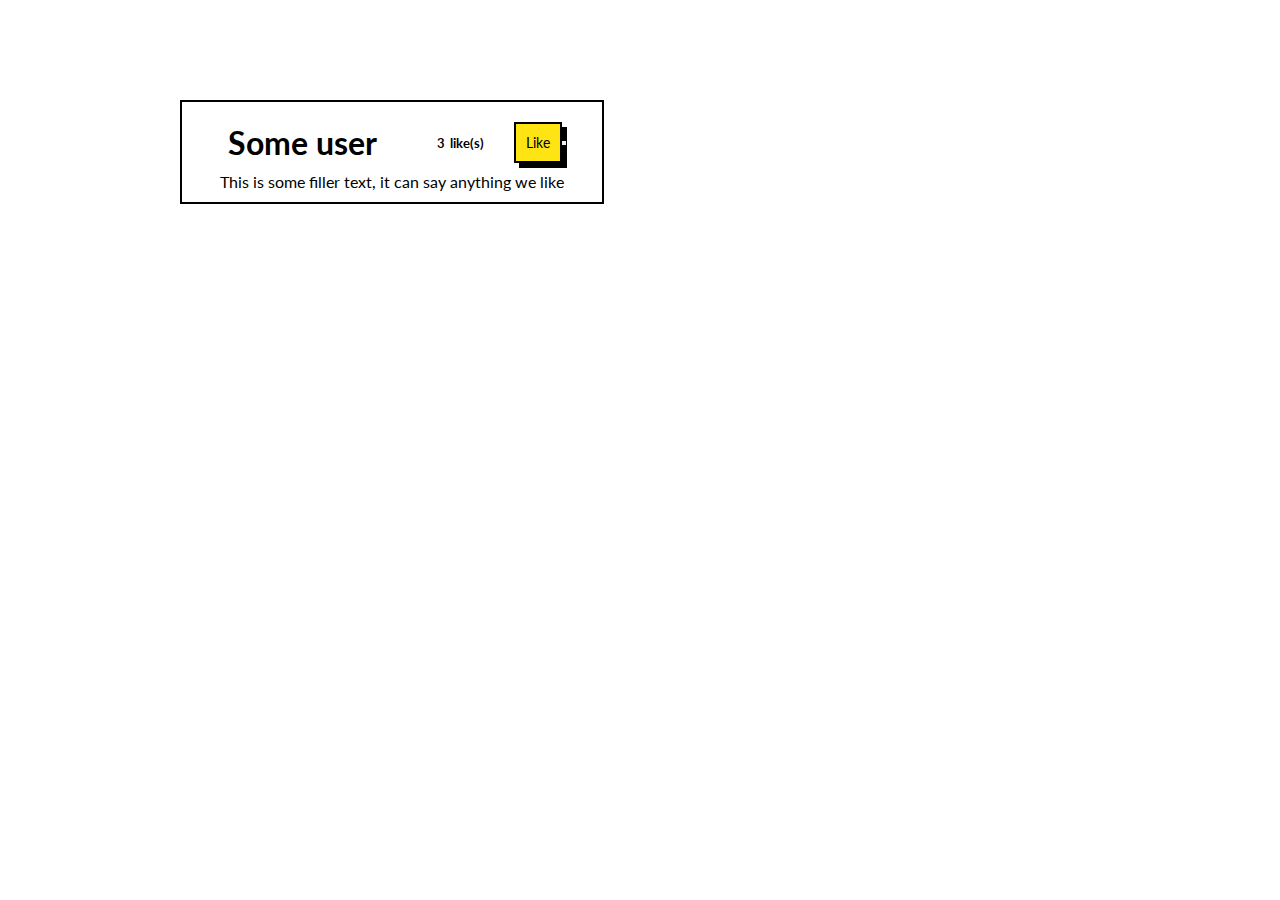
<file: PARTE1/index.html>
<!DOCTYPE html>
<html lang="en">
<head>
    <meta charset="UTF-8">
    <meta http-equiv="X-UA-Compatible" content="IE=edge">
    <meta name="viewport" content="width=device-width, initial-scale=1.0">
    <title>Likes</title>
    <link rel="stylesheet" href="css/style.css">
    <link rel="preconnect" href="https://fonts.googleapis.com">
    <link rel="preconnect" href="https://fonts.gstatic.com" crossorigin>
    <link href="https://fonts.googleapis.com/css2?family=Lato&display=swap" rel="stylesheet">
</head>
<body>
    <div class="container">
        <div class="barra1">
            <div class="nombre">
                <h1>Some user</h1>
            </div>
            <div class="likes">
                <h5 class="contador">3 </h5>
                <h5> like(s)</h5>
                <button class="like" onclick="AddLike()">Like<button>
            </div>
        </div>
        <div class="barra2">
            <div class="descripcion">
                <p>This is some filler text, it can say anything we like</p>
            </div>
        </div>
    </div>
    <script src="js/script.js"></script>        
</body>
</html>
</file>
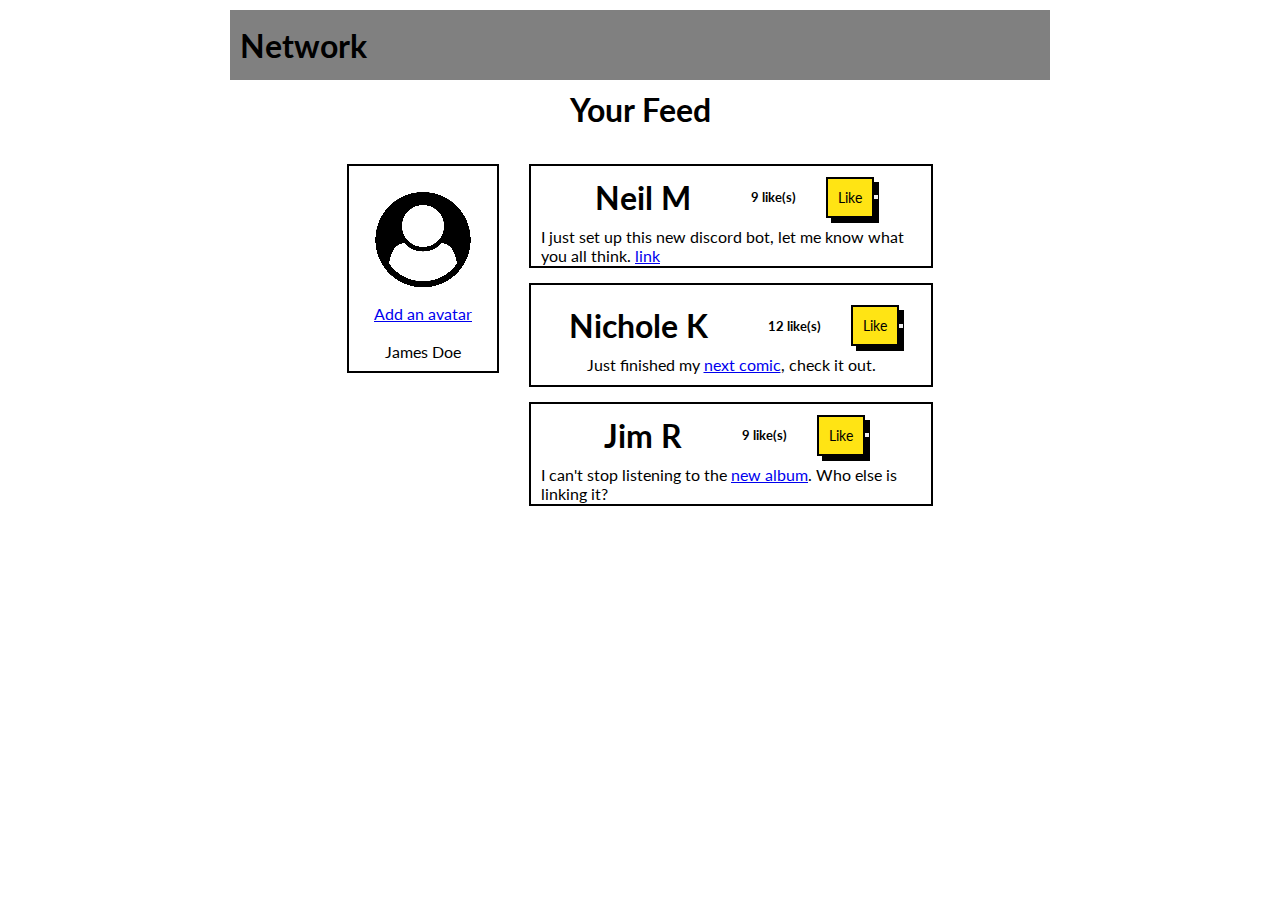
<file: PARTE2/index.html>
<!DOCTYPE html>
<html lang="en">
<head>
    <meta charset="UTF-8">
    <meta http-equiv="X-UA-Compatible" content="IE=edge">
    <meta name="viewport" content="width=device-width, initial-scale=1.0">
    <title>Likes</title>
    <link rel="stylesheet" href="css/style.css">
    <link rel="preconnect" href="https://fonts.googleapis.com">
    <link rel="preconnect" href="https://fonts.gstatic.com" crossorigin>
    <link href="https://fonts.googleapis.com/css2?family=Lato&display=swap" rel="stylesheet">
</head>
<body>
    <div class="container">
        <div class="TODO">
        <!--BARRA DE NAVEGACION-->
        <div class="arreglo">
            <div class="nav"><h1>Network</h1></div>
            <div><h1>Your Feed</h1></div>
        </div>
        <!--Lo siguiente son bloques de información-->
        <div class="main-menu">
            <div class="Columna1">
                <div class="perfil">
                    <img src="images/user.png" alt="avatar">
                    <a href="#">Add an avatar</a> <br>
                    <p>James Doe</p>
                </div>
            </div>
            <div class="Columna2">
                <div class="amigos">
                    <div class="amigo1">
                        <div class="barra1">
                            <div class="nombre">
                                <h1>Neil M</h1>
                            </div>
                            <div class="likes">
                                <h5 class="contador1">9 like(s)</h5>
                                <button class="like" onclick="AddLike1()">Like<button>
                            </div>
                        </div>
                        <div class="barra2">
                            <div class="descripcion">
                                <p>I just set up this new discord bot, let me know what you all think. <a href="#">link</a></p>
                            </div>
                        </div>
                    </div>
                    <div class="amigo2">
                        <div class="barra1">
                            <div class="nombre">
                                <h1>Nichole K</h1>
                            </div>
                            <div class="likes">
                                <h5 class="contador2">12 like(s)</h5>
                                <button class="like" onclick="AddLike2()">Like<button>
                            </div>
                        </div>
                        <div class="barra2">
                            <div class="descripcion">
                                <p>Just finished my <a href="#">next comic</a>, check it out.</p>
                            </div>
                        </div>
                    </div>
                    <div class="amigo3">
                        <div class="barra1">
                            <div class="nombre">
                                <h1>Jim R</h1>
                            </div>
                            <div class="likes">
                                <h5 class="contador3">9 like(s)</h5>
                                <button class="like" onclick="AddLike3()">Like<button>
                            </div>
                        </div>
                        <div class="barra2">
                            <div class="descripcion">
                                <p>I can't stop listening to the <a href="#">new album</a>. Who else is linking it?</p>
                            </div>
                        </div>
                    </div>
                </div>    
            </div>
        </div> 
        </div>       
    </div>
    <script src="js/script.js"></script>        
</body>
</html>
</file>
<file: PARTE1/css/style.css>
* { /*CSS RESET*/
    margin: 0;
    padding: 0;
    font-family: 'Lato', sans-serif;
}

.container {
    width: 400px;
    height: 80px;
    border: 2px solid black;
    display: flex;
    align-items: center;
    justify-content: center;
    padding: 10px;
    flex-direction: column;
    margin: 100px 180px;
}

.barra1, .barra2{
    display: flex;

}

.contador {
    padding-right: 5px;
}

.nombre {
    padding: 10px;
    padding-right: 60px;
}

.like {
    background-color: rgb(255, 228, 20);
    color: black;
    font-size: 14px;
    border: 2px solid black;
    padding: 10px 10px;
    box-shadow: 5px 5px black;
    margin-left: 30px;
}

.likes {
    display: flex;
    flex-direction: row;
    justify-content: center;
    align-items: center;
}
</file>
<file: PARTE2/css/style.css>
* { /*CSS RESET*/
    margin: 0;
    padding: 0;
    font-family: 'Lato', sans-serif;
}

.container {
    display: flex;
    justify-content: center;
    flex-direction: column;
}

.amigo1, .amigo2, .amigo3 {
    width: 380px;
    height: 80px;
    border: 2px solid black;
    display: flex;
    align-items: center;
    justify-content: center;
    padding: 10px;
    flex-direction: column;
    margin: 15px;
}

.perfil {
    display: flex;
    align-items: center;
    justify-content: center;
    flex-direction: column;
    margin: 15px;
    padding: 10px;
    border: 2px solid black;
}


.main-menu {
    padding-top: 20px;
    display: flex;
    align-items: flex-start;
    justify-content: center;
    padding-inline: 10px;
}

.nav {
    background-color: grey;
    width: 800px;
    height: 50px;
    color: black;
    display: flex;
    align-items: center;
    justify-content: flex-start;
    flex-direction: row;
    padding: 10px;
    margin: 10px;
}

.barra1, .barra2 {
    display: flex;

}

.arreglo, .TODO {
    display: flex;
    align-items: center;
    justify-content: center;
    flex-direction: column;
}

.nombre {
    padding: 10px;
    padding-right: 60px;
}

.like {
    background-color: rgb(255, 228, 20);
    color: black;
    font-size: 14px;
    border: 2px solid black;
    padding: 10px 10px;
    box-shadow: 5px 5px black;
    margin-left: 30px;
}

.likes {
    display: flex;
    flex-direction: row;
    justify-content: center;
    align-items: center;
}
</file>
